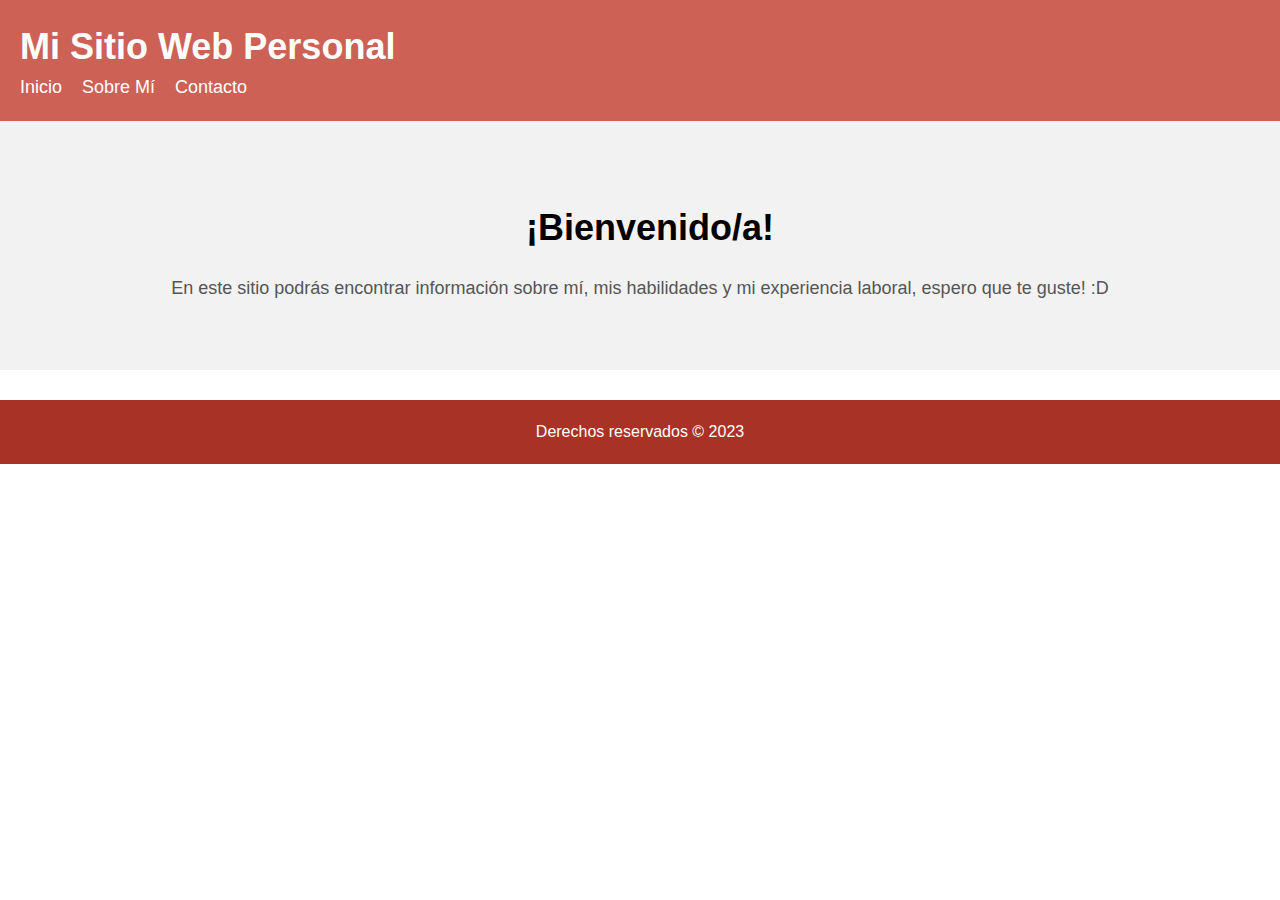
<file: index.html>
<!DOCTYPE html>
<html>
  <head>
    <title>Mi Sitio Web Personal</title>
    <link rel="stylesheet" href="estilos.css">
  </head>
  <body>
    <header>
      <h1>Mi Sitio Web Personal</h1>
      <nav>
        <ul>
          <li><a href="index.html">Inicio</a></li>
          <li><a href="sobre-mi.html">Sobre Mí</a></li>
          <li><a href="contacto.html">Contacto</a></li>
        </ul>
      </nav>
    </header>

    <main>
      <section id="inicio">
        <h2>¡Bienvenido/a!</h2>
        <p>En este sitio podrás encontrar información sobre mí, mis habilidades y mi experiencia laboral, espero que te guste! :D</p>
      </section>
    </main>

    <footer>
      <p>Derechos reservados © 2023</p>
    </footer>
  </body>
</html>
</file>
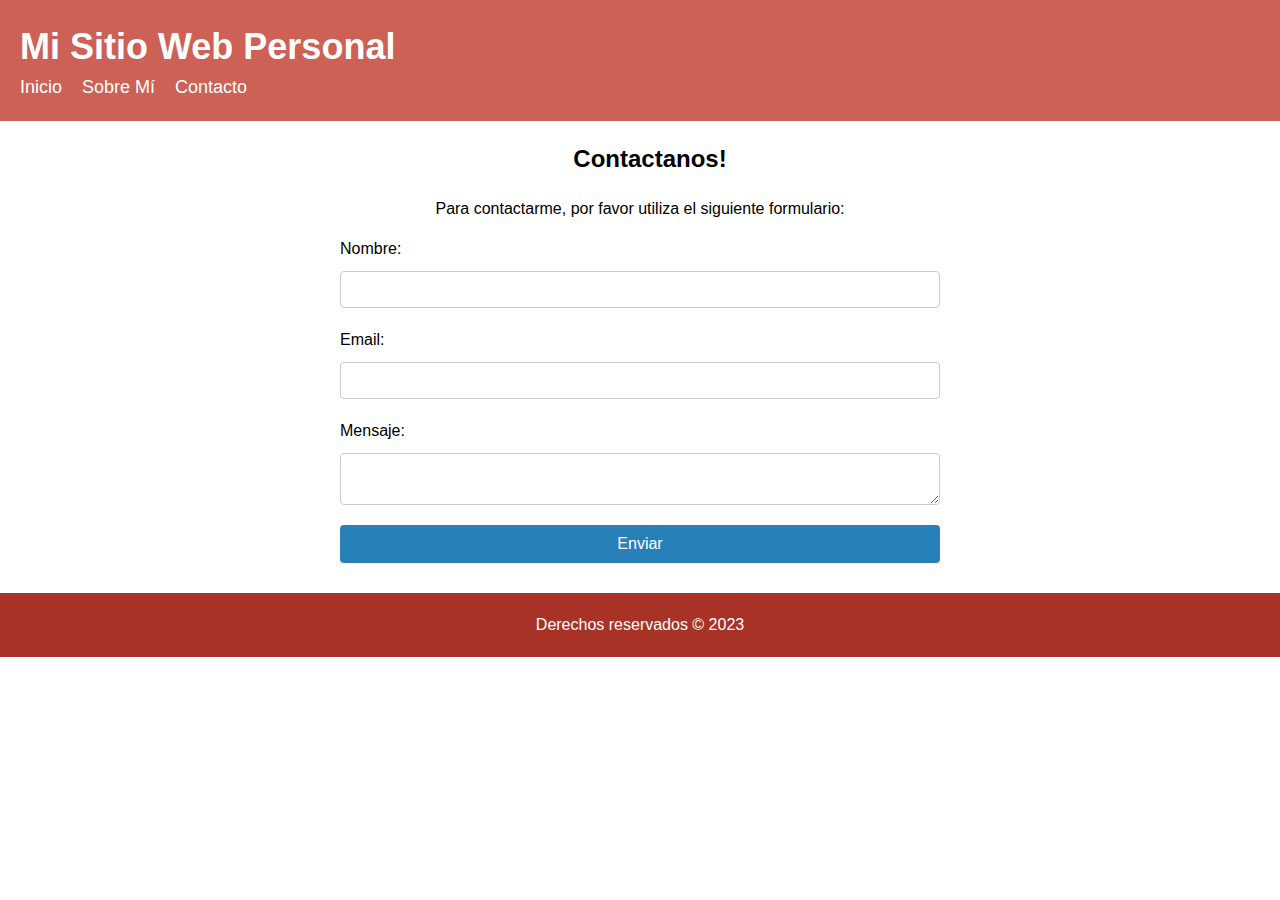
<file: contacto.html>
<!DOCTYPE html>
<html>
  <head>
    <title>Contacto - Mi Sitio Web Personal</title>
    <link rel="stylesheet" href="estilos.css">
  </head>
  <body>
    <header>
      <h1>Mi Sitio Web Personal</h1>
      <nav>
        <ul>
          <li><a href="index.html">Inicio</a></li>
          <li><a href="sobre-mi.html">Sobre Mí</a></li>
          <li><a href="contacto.html">Contacto</a></li>
        </ul>
      </nav>
    </header>

    <main>
      <section id="contacto">
        <h2>Contactanos!</h2>
        <p>Para contactarme, por favor utiliza el siguiente formulario:</p>
        <form action="enviar.php" method="post">
          <label for="nombre">Nombre:</label>
          <input type="text" id="nombre" name="nombre" required>

          <label for="email">Email:</label>
          <input type="email" id="email" name="email" required>

          <label for="mensaje">Mensaje:</label>
          <textarea id="mensaje" name="mensaje" required></textarea>

          <button type="submit">Enviar</button>
        </form>
      </section>
    </main>

    <footer>
      <p>Derechos reservados © 2023</p>
    </footer>
  </body>
</html>
</file>
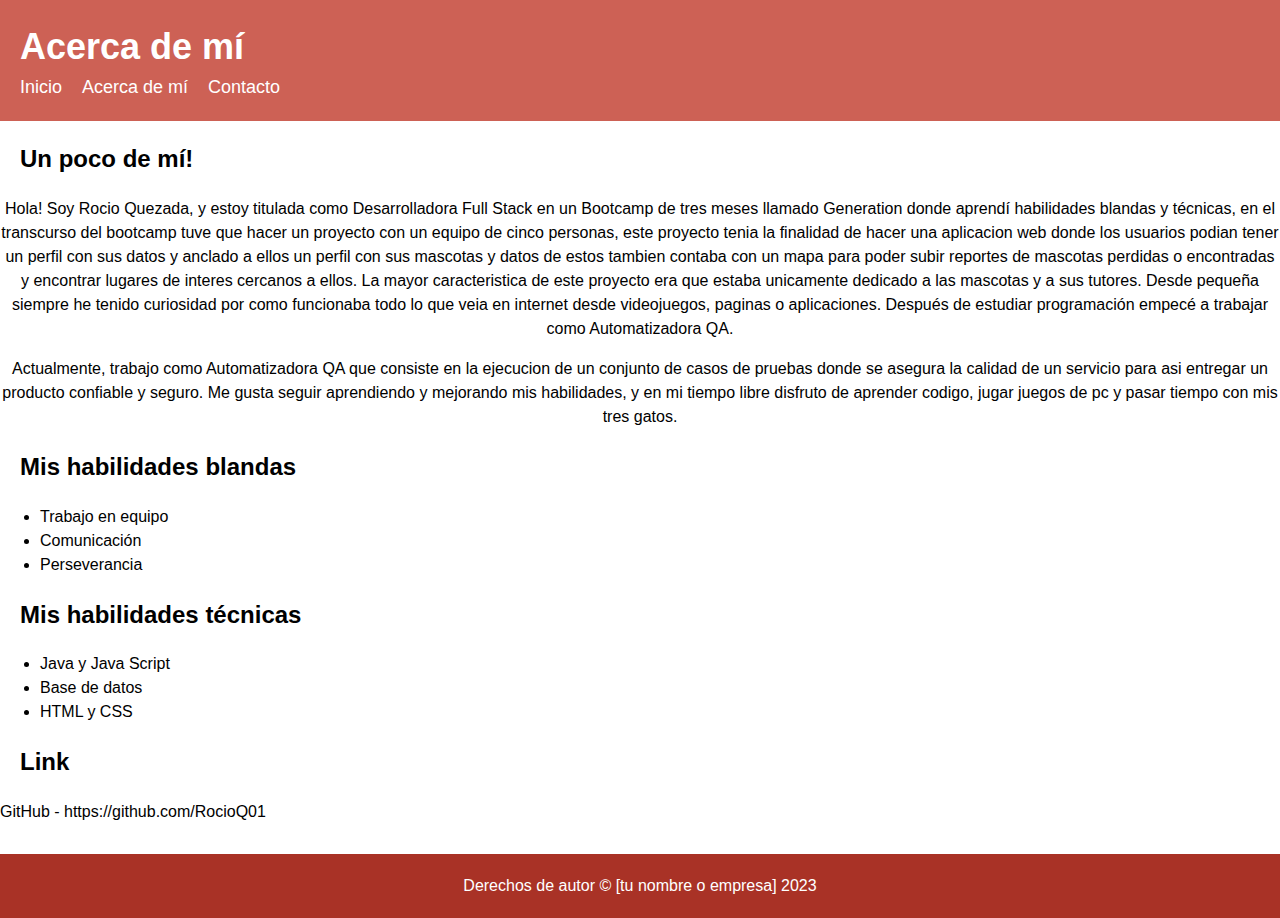
<file: sobre-mi.html>
<!DOCTYPE html>
<html>
  <head>
    <meta charset="UTF-8">
    <title>Acerca de mí</title>
    <link rel="stylesheet" type="text/css" href="estilos.css">
  </head>
  <body>
    <header>
      <h1>Acerca de mí</h1>
      <nav>
        <ul>
          <li><a href="index.html">Inicio</a></li>
          <li><a href="sobre-mi.html">Acerca de mí</a></li>
          <li><a href="contacto.html">Contacto</a></li>
        </ul>
      </nav>
    </header>
    <main>
      <section>
        <h2>Un poco de mí!</h2>
        <p>Hola! Soy Rocio Quezada, y estoy titulada como Desarrolladora Full Stack en un Bootcamp de tres meses llamado Generation donde aprendí habilidades blandas y técnicas, en el
		    transcurso del bootcamp tuve que hacer un proyecto con un equipo de cinco personas, este proyecto tenia la finalidad de hacer una aplicacion web donde los usuarios podian
		    tener un perfil con sus datos y anclado a ellos un perfil con sus mascotas y datos de estos tambien contaba con un mapa para poder subir reportes de mascotas perdidas o
		    encontradas y encontrar lugares de interes cercanos a ellos. La mayor caracteristica de este proyecto era que estaba unicamente dedicado a las mascotas y a sus tutores.
		    Desde pequeña siempre he tenido curiosidad por como funcionaba todo lo que veia en internet desde videojuegos, paginas o aplicaciones. Después de estudiar programación 
		    empecé a trabajar como Automatizadora QA.</p>
        <p>Actualmente, trabajo como Automatizadora QA que consiste en la ejecucion de un conjunto de casos de pruebas donde se asegura la calidad de un servicio para asi
        entregar un producto confiable y seguro. Me gusta seguir aprendiendo y mejorando mis habilidades, y en mi tiempo libre disfruto de aprender codigo, jugar juegos de pc
        y pasar tiempo con mis tres gatos.</p>
      </section>
      <section>
        <h2>Mis habilidades blandas</h2>
        <ul>
          <li>Trabajo en equipo</li>
          <li>Comunicación</li>
          <li>Perseverancia</li>
        </ul>
		
		  <h2>Mis habilidades técnicas</h2>
        <ul>
          <li>Java y Java Script</li>
          <li>Base de datos</li>
          <li>HTML y CSS</li>
        </ul>
      <h2>Link</h2>
        <li>GitHub - https://github.com/RocioQ01</li>
      </section>
    </main>
    <footer>
      <p>Derechos de autor © [tu nombre o empresa] 2023</p>
    </footer>
  </body>
</html>
</file>
<file: estilos.css>
/* Estilos generales */
body {
  font-family: Arial, sans-serif;
  font-size: 16px;
  line-height: 1.5;
  margin: 0;
  padding: 0;
}

/* Estilos para la sección "Inicio" */
#inicio {
  background-color: #f2f2f2;
  padding: 50px;
}

#inicio h2 {
  font-size: 36px;
  margin-bottom: 20px;
  text-align: center;
}

#inicio p {
  font-size: 18px;
  color: #555;
}

/* Estilos para la sección "Sobre Mí" */
h2 {
  margin-left: 20px;
}

#sobre-mi h2 {
  font-size: 36px;
  margin-bottom: 20px;
  text-align: center;
}

#sobre-mi p {
  font-size: 18px;
  color: #555;
  line-height: 1.5;
}
p{
  text-align: center;
}

/* Estilos contacto*/
#contacto h2 {
  text-align: center;
}

/* Estilos para el encabezado */
header {
  background-color: #CD6155;
  color: #fff;
  padding: 20px;
}

header h1 {
  font-size: 36px;
  margin: 0;
}

nav ul {
  margin: 0;
  padding: 0;
  list-style: none;
  display: flex;
}

nav li {
  margin-right: 20px;
}

nav li:last-child {
  margin-right: 0;
}

nav a {
  color: #fff;
  text-decoration: none;
  font-size: 18px;
}

nav a:hover {
  text-decoration: underline;
}

/* Estilos para el pie de página */
footer {
  background-color: #A93226;
  color: #fff;
  padding: 20px;
  text-align: center;
  margin-top: 30px;
}

footer p {
  margin: 0;
  font-size: 16px;
}

form {
  max-width: 600px;
  margin: 0 auto;
  display: flex;
  flex-direction: column;
}

label {
  margin-bottom: 10px;
}

input, textarea {
  padding: 10px;
  border: 1px solid #ccc;
  border-radius: 4px;
  margin-bottom: 20px;
}

button {
  background-color: #2980B9;
  color: white;
  padding: 10px;
  border: none;
  border-radius: 4px;
  cursor: pointer;
  font-size: 16px;
}

button:hover {
  background-color: #1F618D;
}
</file>
